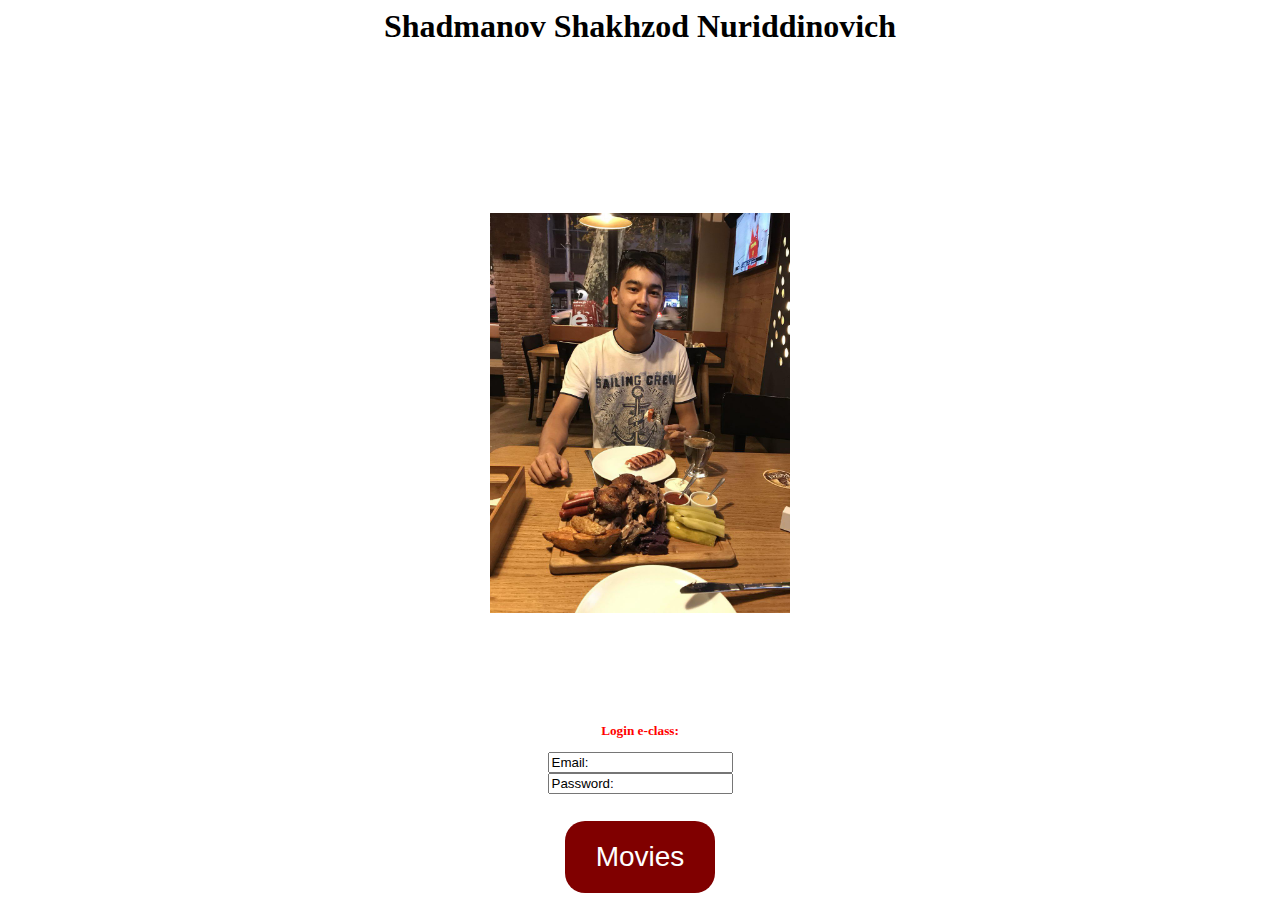
<file: index.html>
<!DOCTYPE>
<html>
<head>
<meta charset="UTF-8"/>
 

<title>Student BIO</title>
<link rel="stylesheet" href="index.css">
</head>
<body>


	<center>
		
<h1>Shadmanov Shakhzod Nuriddinovich</h1>

	</center>
<center>

<div style="color: white;">BIO</div>

<h4>
<p> Student ID:
U1710303</p>
mister.shadmanov@mail.ru</p>
2017-6 group.</p>
</p>
</h4>
<img src="aa.jpg"  alt= "place for photo" width="300 px">
<h5>
<p>

Interested in 3D modelings, work with Unity in 3DMax</p>
I like spending my free time for gym exercises, my hobby is</p>
driving  at night. 
</p>

 <p>

 <a href=http://eclass.inha.uz/servlet/controller.homepage.MainServlet?p_process=main&p_grcode=N000001>Login e-class:</a><br/>

</p>
<input value="Email:"/><br/>

<input value="Password:"/><br/>

</p>


</h5>

<a href="movie.html"><button class="button"><span>Movies</span></button></a>



</center>
</body>
</html>
</file>
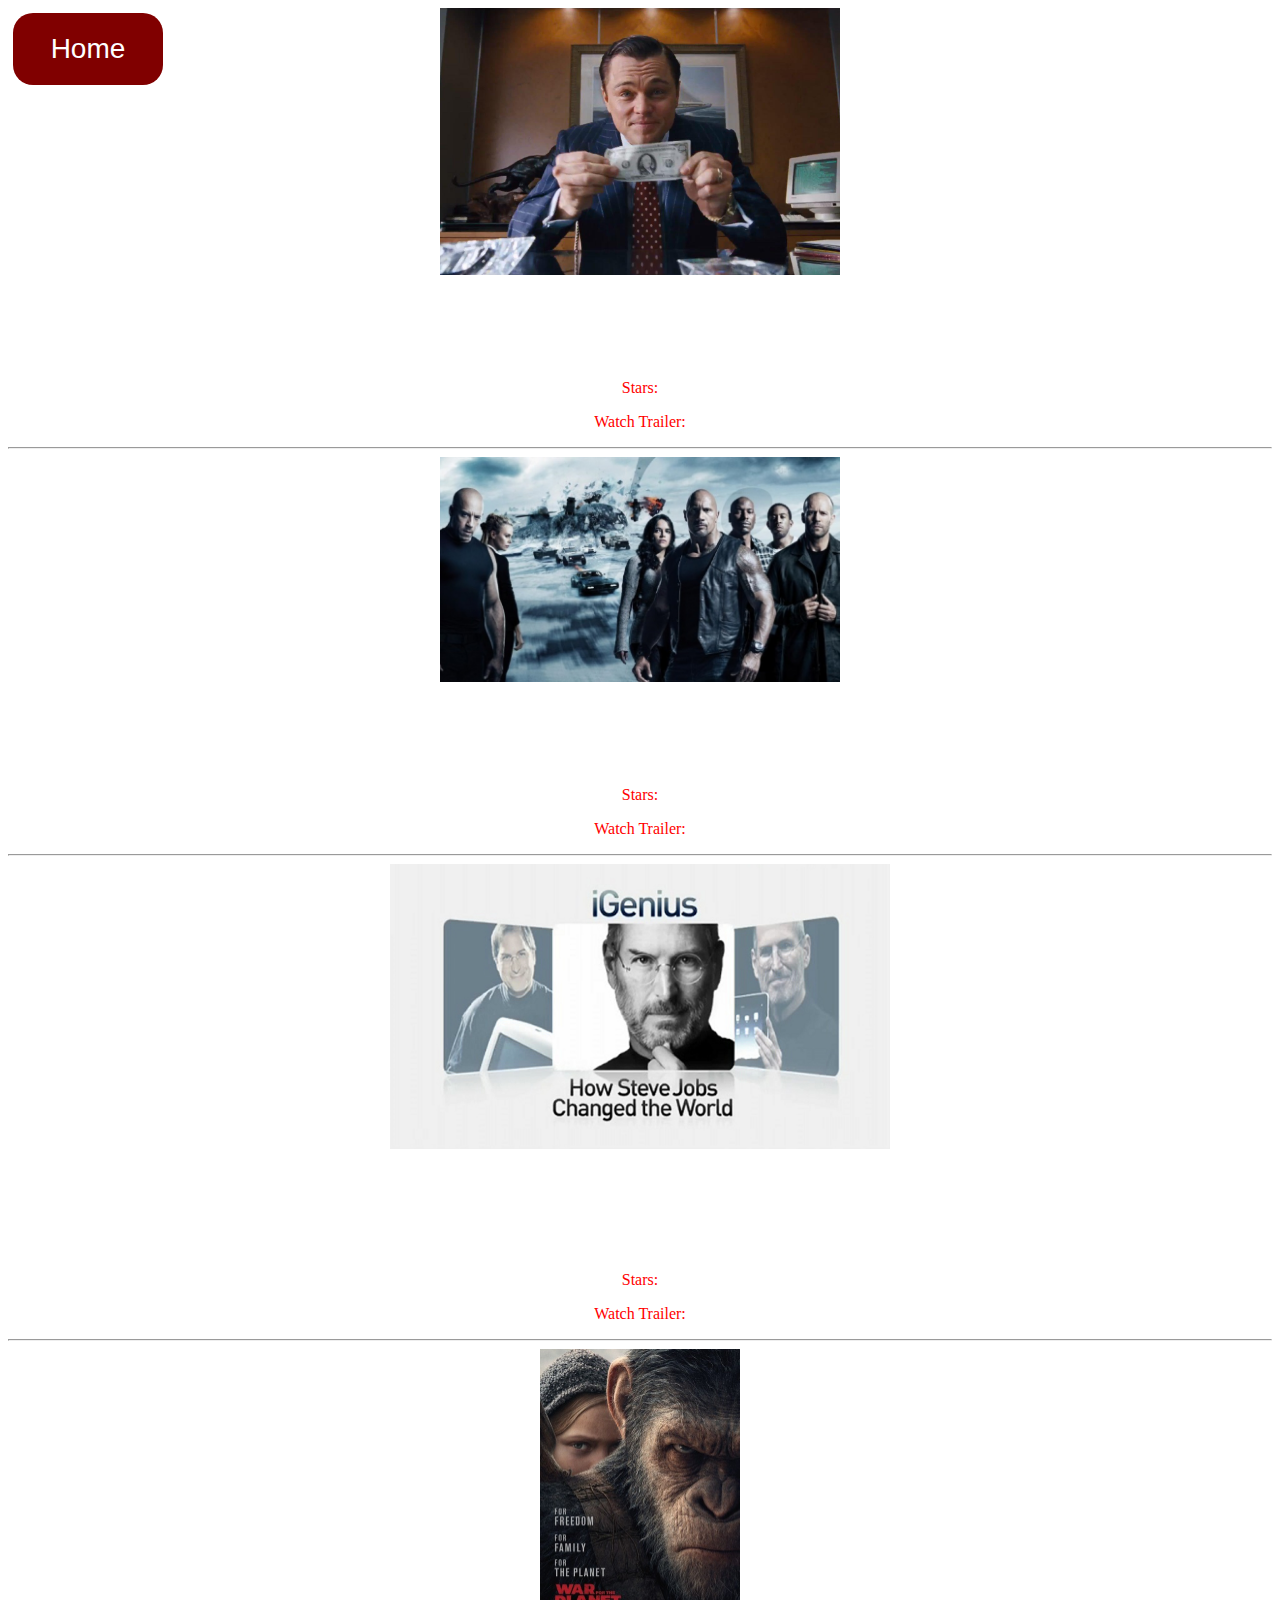
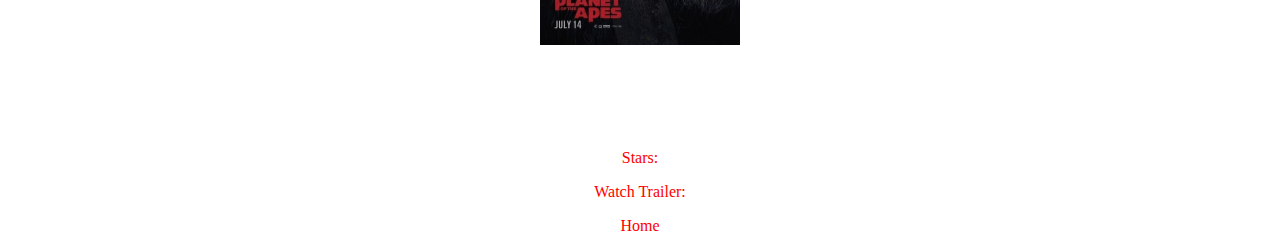
<file: movie.html>
<!DOCTYPE>
<html>
<head>
<meta charset="UTF-8">
<title>Movies</title>
<link rel="stylesheet" href="index.css">


<center>



</center>
</head>  
<body>
<a style="position: fixed;" href="index.html"><button class="button"><span>Home</span></button></a>
<center>
<a href=""><img src="aaar.jpg"  alt= "place for photo" width="400 px">

</a>
 <p>


  Title:<strong><em>Wolf from wallstreet</strong></em><br/>
  
  Genre: Based on the true story of Jordan Belfort, from his rise to a wealthy,<br/> stock-broker living the high life to his fall involving crime, corruption and the federal government. <br/>

  Release date:6 February 2016</p>
  <a href=http://www.imdb.com/title/tt0993846/fullcredits/>Stars:</a><br/>
  </p>

<p>
 <a href=https://yandex.ru/video/search?filmId=690392458018841246&text=Wolf%20from%20wallstreet%20watch%20online%20Full%20HD&noreask=1&path=wizard&reqid=1510157590372397-1351303523156971000696868-vla1-1556-V>Watch Trailer: <br/>
</p>

 
        



<hr>
<center>
<a href=""><img src="fur.jpg" alt= "place for photo" width="400 px"></a>

 <p>
  Title:<strong><em>Fast & Furious 9</strong></em><br/>
   
  Genre: Fasten your seat belts - the race continues. Havana, Berlin, New York, for the coolest team in the world, nothing is impossible while they are together.<br/> But when on their way will be one of the most beautiful women on the planet and part-time Queen of cyber crime, the roads of friends will disperse. <br/>
   Release date:10 April 2020</p>
 <a href=http://www.imdb.com/title/tt5433138/>Stars:</a><br/>
</p>
<p>
 <a href=https://yandex.ru/video/search?filmId=690392458018841246&text=Wolf%20from%20wallstreet%20watch%20online%20Full%20HD&noreask=1&path=wizard&reqid=1510157590372397-1351303523156971000696868-vla1-1556-V>Watch Trailer:<br/>
</p>
         



<hr>
<center>
<a href=""><img src="st.jpg" alt= "place for photo" width="500 px" ></a>

 <p>
  Title:<strong><em>How Steve Jobs change the world</strong></em><br/>
  
  Genre: Taking their cue from the iPhone, Apple and Jobs then created the first touchscreen tablet without a keyboard.<br/> A cross between a laptop and iPhone, the iPad spurred the development of a new industry that other technology companies have since entered.<br/> Job’s influence on retail products has revolutionized consumer technology, forcing engineers and developers to create new and innovative products.
 <br/> 
  Release date:6 October 2011</p>
  <a href=http://www.imdb.com/title/tt2126387/>Stars:</a><br/>
</p>

<p>
 <a href=https://www.youtube.com/watch?v=aEr6K1bwIVs>Watch Trailer:<br/>
</p>



<hr>
<center>
<a href=""><img src="pm.jpg" alt ="place for photo" width="200p"></a>
 </center>
 <p>
  Title:<strong><em>War for the Planet of the Apes</strong></em><br/>
  Genre:After the apes suffer unimaginable losses,<br/>ar wrestles with his darker instincts and begins his own mythic quest to avenge his kind.  <br/>
  Release date:13 July 2017</p>

  <a href=http://www.imdb.com/title/tt3450958/>Stars:</a><br/>
 </p>
 
<p>
 <a href=https://www.youtube.com/watch?v=qxjPjPzQ1iU>Watch Trailer:<br/>
</p>






 <p>
  <audio autoplay="autoplay">
  
<source src="1A.mp3"


</audio>




<input value="Login"/><br/>

<input value="Password"/><br/>

</p>

<a href="index.html">
Home

</a>
</body>
</html>
</file>
<file: index.css>
body
{
background-image: url("https://www.hdwallpapers.in/thumbs/2017/scipio_africanus_total_war_arena_4k_8k-t1.jpg");background-repeat: no-repeat;background-size:cover;
}


p {
	color: white;
}
a {
	text-decoration: none;
	color: red;
}h2 ,h3, h4 ,h5, h6 {
	color: white;
}
h1 {
	color:black;
    text-shadow: 2px 2px white;
}
.button {
  border-radius: 20px;
  background-color: maroon;
  border: none;
  color: #FFFFFF;
  text-align: center;
  font-size: 28px;
  padding: 20px;
  width:150px;
  transition: all 0.5s;
  cursor: pointer;
  margin: 5px;
}

.button span {
  cursor: pointer;
  display: inline-block;
  position: relative;
  transition: 1s;
}

.button span:after {
  content: '\00bb';
  position: absolute;
  opacity: 0;
  top: 0;
  right: -40px;
  transition: 0.5s;
}

.button:hover span {
  padding-right: 25px;
}

.button:hover span:after {
  opacity: 1;
  right: 0;
}
</file>
